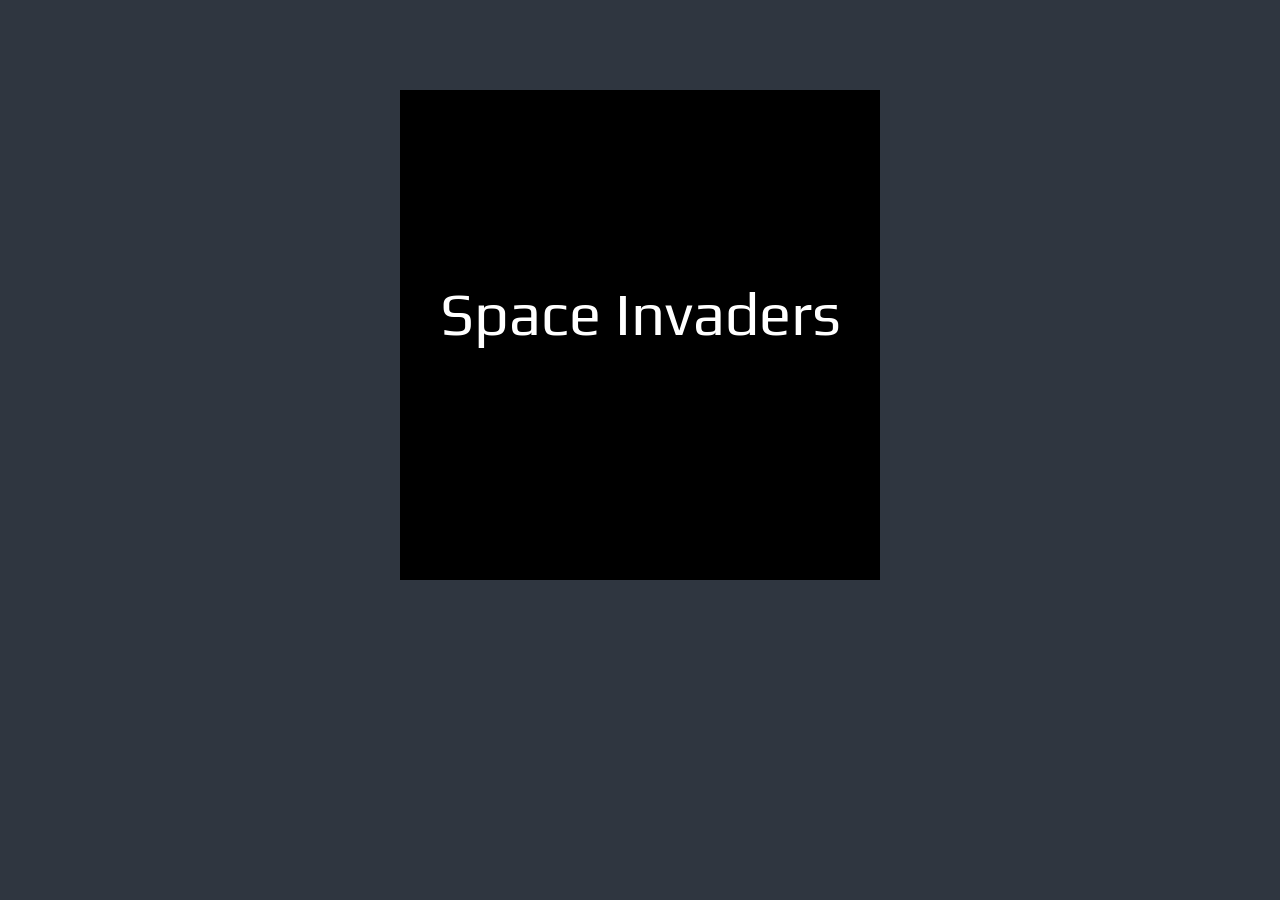
<file: index-space.html>
<!DOCTYPE html>
<html lang="en">
<head>
    <meta charset="UTF-8">
    <meta name="viewport" content="width=device-width, initial-scale=1.0">
    <link rel="preload" href="Play-Regular.ttf" as="font" crossorigin="anonymous" />
    <link rel="stylesheet" href="style.css">
    <title>Space Invaders</title>
</head>
<body>
    <canvas id="myCanvas" width="480" height="490"></canvas>    
    
    <script  src="script.js"></script>
    <!-- <script src="collision.js"></script> -->
</body>
</html>
</file>
<file: style.css>
@font-face {
    font-family: "Play";
    src: url("Play-Regular.ttf");
    font-weight: 400;
    font-style: normal;
}

*{
    padding: 0;
    margin: 0;
    font-size: 10x;
}

html{
    width: 100%;
    font-family: "Play";
}

body{
    width: 100%;
    height: 100%;
    background-color:  #2f3640;
}

canvas{
    display: block;
    margin: 10vh auto;
    background-color: #000;
}


/*  media queries */

/* @media only screen and (max-width: 600px) {
    canvas{
        display: block;
        margin: 2vh auto;
        background-color: #000;
    }

  } */

/*  media queries */
</file>
